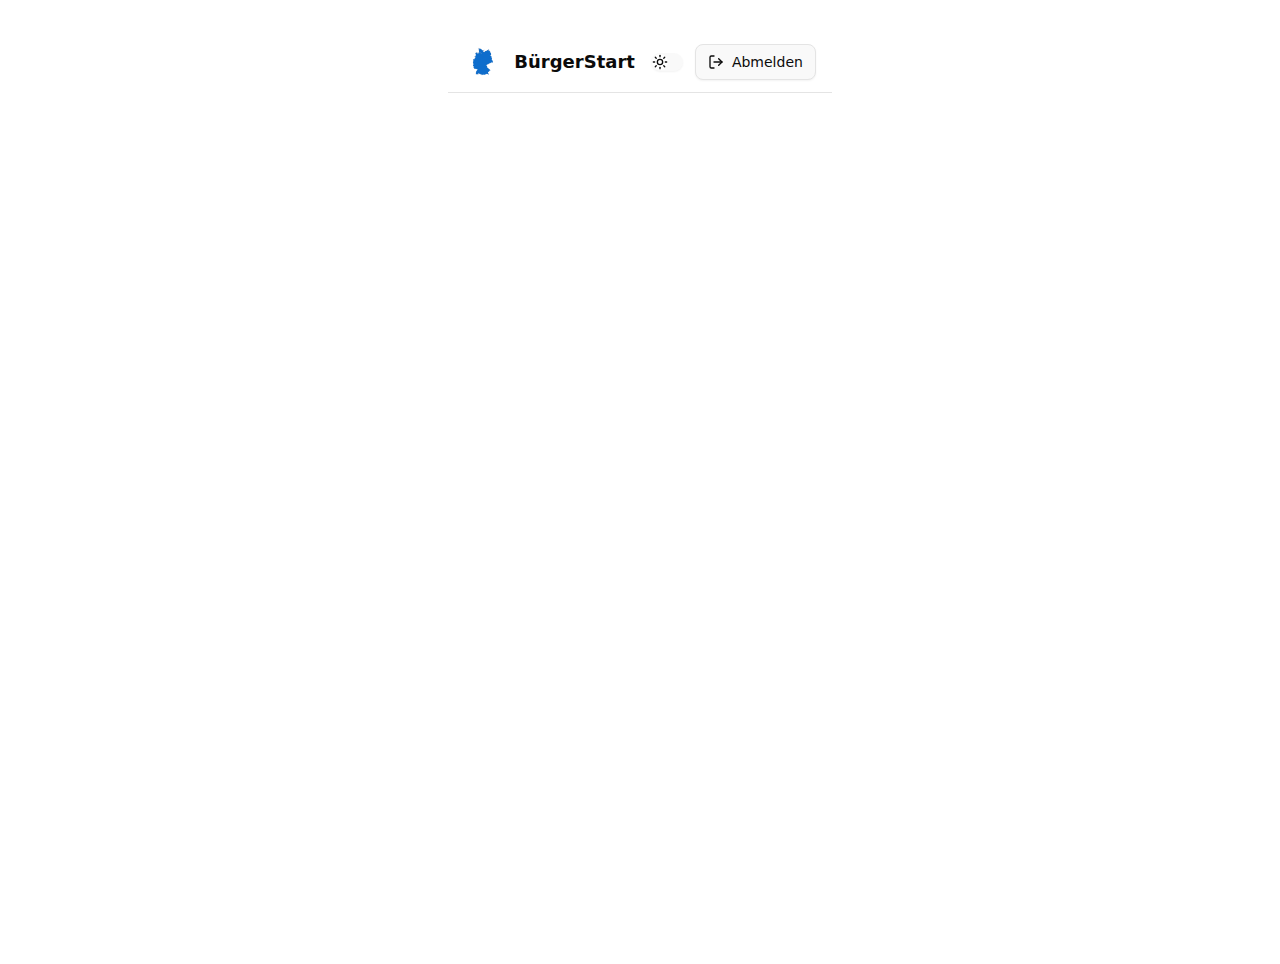
<file: index.html>
<!doctype html>
<html lang="en">
  <head>
    <meta charset="UTF-8" />
    <link rel="icon" type="image/svg+xml" href="/vite.svg" />
    <meta name="viewport" content="width=device-width, initial-scale=1.0" />
    <title>Vite + Vue + TS</title>
    <script type="module" crossorigin src="/assets/index-CDinQq7f.js"></script>
    <link rel="stylesheet" crossorigin href="/assets/index-m9CfGmZ9.css">
  </head>
  <body>
    <div id="app"></div>
  </body>
</html>
</file>
<file: assets/index-m9CfGmZ9.css>
/*! tailwindcss v4.1.8 | MIT License | https://tailwindcss.com */@layer properties{@supports (((-webkit-hyphens:none)) and (not (margin-trim:inline))) or ((-moz-orient:inline) and (not (color:rgb(from red r g b)))){*,:before,:after,::backdrop{--tw-translate-x:0;--tw-translate-y:0;--tw-translate-z:0;--tw-scale-x:1;--tw-scale-y:1;--tw-scale-z:1;--tw-rotate-x:initial;--tw-rotate-y:initial;--tw-rotate-z:initial;--tw-skew-x:initial;--tw-skew-y:initial;--tw-pan-x:initial;--tw-pan-y:initial;--tw-pinch-zoom:initial;--tw-space-y-reverse:0;--tw-space-x-reverse:0;--tw-divide-x-reverse:0;--tw-border-style:solid;--tw-divide-y-reverse:0;--tw-leading:initial;--tw-font-weight:initial;--tw-tracking:initial;--tw-ordinal:initial;--tw-slashed-zero:initial;--tw-numeric-figure:initial;--tw-numeric-spacing:initial;--tw-numeric-fraction:initial;--tw-shadow:0 0 #0000;--tw-shadow-color:initial;--tw-shadow-alpha:100%;--tw-inset-shadow:0 0 #0000;--tw-inset-shadow-color:initial;--tw-inset-shadow-alpha:100%;--tw-ring-color:initial;--tw-ring-shadow:0 0 #0000;--tw-inset-ring-color:initial;--tw-inset-ring-shadow:0 0 #0000;--tw-ring-inset:initial;--tw-ring-offset-width:0px;--tw-ring-offset-color:#fff;--tw-ring-offset-shadow:0 0 #0000;--tw-outline-style:solid;--tw-blur:initial;--tw-brightness:initial;--tw-contrast:initial;--tw-grayscale:initial;--tw-hue-rotate:initial;--tw-invert:initial;--tw-opacity:initial;--tw-saturate:initial;--tw-sepia:initial;--tw-drop-shadow:initial;--tw-drop-shadow-color:initial;--tw-drop-shadow-alpha:100%;--tw-drop-shadow-size:initial;--tw-backdrop-blur:initial;--tw-backdrop-brightness:initial;--tw-backdrop-contrast:initial;--tw-backdrop-grayscale:initial;--tw-backdrop-hue-rotate:initial;--tw-backdrop-invert:initial;--tw-backdrop-opacity:initial;--tw-backdrop-saturate:initial;--tw-backdrop-sepia:initial;--tw-duration:initial;--tw-animation-delay:0s;--tw-animation-direction:normal;--tw-animation-duration:initial;--tw-animation-fill-mode:none;--tw-animation-iteration-count:1;--tw-enter-opacity:1;--tw-enter-rotate:0;--tw-enter-scale:1;--tw-enter-translate-x:0;--tw-enter-translate-y:0;--tw-exit-opacity:1;--tw-exit-rotate:0;--tw-exit-scale:1;--tw-exit-translate-x:0;--tw-exit-translate-y:0}}}@layer theme{:root,:host{--font-sans:ui-sans-serif,system-ui,sans-serif,"Apple Color Emoji","Segoe UI Emoji","Segoe UI Symbol","Noto Color Emoji";--font-mono:ui-monospace,SFMono-Regular,Menlo,Monaco,Consolas,"Liberation Mono","Courier New",monospace;--color-red-200:oklch(88.5% .062 18.334);--color-red-700:oklch(50.5% .213 27.518);--color-green-200:oklch(92.5% .084 155.995);--color-green-600:oklch(62.7% .194 149.214);--color-black:#000;--color-white:#fff;--spacing:.25rem;--breakpoint-xl:80rem;--container-xs:20rem;--container-lg:32rem;--container-3xl:48rem;--container-7xl:80rem;--text-sm:.875rem;--text-sm--line-height:calc(1.25/.875);--text-base:1rem;--text-base--line-height: 1.5 ;--text-lg:1.125rem;--text-lg--line-height:calc(1.75/1.125);--text-2xl:1.5rem;--text-2xl--line-height:calc(2/1.5);--text-3xl:1.875rem;--text-3xl--line-height: 1.2 ;--text-4xl:2.25rem;--text-4xl--line-height:calc(2.5/2.25);--font-weight-medium:500;--font-weight-semibold:600;--font-weight-bold:700;--tracking-tight:-.025em;--radius-xs:.125rem;--default-transition-duration:.15s;--default-transition-timing-function:cubic-bezier(.4,0,.2,1);--default-font-family:var(--font-sans);--default-mono-font-family:var(--font-mono)}}@layer base{*,:after,:before,::backdrop{box-sizing:border-box;border:0 solid;margin:0;padding:0}::file-selector-button{box-sizing:border-box;border:0 solid;margin:0;padding:0}html,:host{-webkit-text-size-adjust:100%;-moz-tab-size:4;tab-size:4;line-height:1.5;font-family:var(--default-font-family,ui-sans-serif,system-ui,sans-serif,"Apple Color Emoji","Segoe UI Emoji","Segoe UI Symbol","Noto Color Emoji");font-feature-settings:var(--default-font-feature-settings,normal);font-variation-settings:var(--default-font-variation-settings,normal);-webkit-tap-highlight-color:transparent}hr{height:0;color:inherit;border-top-width:1px}abbr:where([title]){-webkit-text-decoration:underline dotted;text-decoration:underline dotted}h1,h2,h3,h4,h5,h6{font-size:inherit;font-weight:inherit}a{color:inherit;-webkit-text-decoration:inherit;text-decoration:inherit}b,strong{font-weight:bolder}code,kbd,samp,pre{font-family:var(--default-mono-font-family,ui-monospace,SFMono-Regular,Menlo,Monaco,Consolas,"Liberation Mono","Courier New",monospace);font-feature-settings:var(--default-mono-font-feature-settings,normal);font-variation-settings:var(--default-mono-font-variation-settings,normal);font-size:1em}small{font-size:80%}sub,sup{vertical-align:baseline;font-size:75%;line-height:0;position:relative}sub{bottom:-.25em}sup{top:-.5em}table{text-indent:0;border-color:inherit;border-collapse:collapse}:-moz-focusring{outline:auto}progress{vertical-align:baseline}summary{display:list-item}ol,ul,menu{list-style:none}img,svg,video,canvas,audio,iframe,embed,object{vertical-align:middle;display:block}img,video{max-width:100%;height:auto}button,input,select,optgroup,textarea{font:inherit;font-feature-settings:inherit;font-variation-settings:inherit;letter-spacing:inherit;color:inherit;opacity:1;background-color:#0000;border-radius:0}::file-selector-button{font:inherit;font-feature-settings:inherit;font-variation-settings:inherit;letter-spacing:inherit;color:inherit;opacity:1;background-color:#0000;border-radius:0}:where(select:is([multiple],[size])) optgroup{font-weight:bolder}:where(select:is([multiple],[size])) optgroup option{padding-inline-start:20px}::file-selector-button{margin-inline-end:4px}::placeholder{opacity:1}@supports (not ((-webkit-appearance:-apple-pay-button))) or (contain-intrinsic-size:1px){::placeholder{color:currentColor}@supports (color:color-mix(in lab,red,red)){::placeholder{color:color-mix(in oklab,currentcolor 50%,transparent)}}}textarea{resize:vertical}::-webkit-search-decoration{-webkit-appearance:none}::-webkit-date-and-time-value{min-height:1lh;text-align:inherit}::-webkit-datetime-edit{display:inline-flex}::-webkit-datetime-edit-fields-wrapper{padding:0}::-webkit-datetime-edit{padding-block:0}::-webkit-datetime-edit-year-field{padding-block:0}::-webkit-datetime-edit-month-field{padding-block:0}::-webkit-datetime-edit-day-field{padding-block:0}::-webkit-datetime-edit-hour-field{padding-block:0}::-webkit-datetime-edit-minute-field{padding-block:0}::-webkit-datetime-edit-second-field{padding-block:0}::-webkit-datetime-edit-millisecond-field{padding-block:0}::-webkit-datetime-edit-meridiem-field{padding-block:0}:-moz-ui-invalid{box-shadow:none}button,input:where([type=button],[type=reset],[type=submit]){-webkit-appearance:button;-moz-appearance:button;appearance:button}::file-selector-button{-webkit-appearance:button;-moz-appearance:button;appearance:button}::-webkit-inner-spin-button{height:auto}::-webkit-outer-spin-button{height:auto}[hidden]:where(:not([hidden=until-found])){display:none!important}*{border-color:var(--border);outline-color:var(--ring)}@supports (color:color-mix(in lab,red,red)){*{outline-color:color-mix(in oklab,var(--ring)50%,transparent)}}body{background-color:var(--background);color:var(--foreground)}}@layer components;@layer utilities{.\@container\/card-header{container:card-header/inline-size}.pointer-events-none{pointer-events:none}.collapse{visibility:collapse}.invisible{visibility:hidden}.visible{visibility:visible}.sr-only{clip:rect(0,0,0,0);white-space:nowrap;border-width:0;width:1px;height:1px;margin:-1px;padding:0;position:absolute;overflow:hidden}.not-sr-only{clip:auto;white-space:normal;width:auto;height:auto;margin:0;padding:0;position:static;overflow:visible}.absolute{position:absolute}.fixed{position:fixed}.relative{position:relative}.static{position:static}.sticky{position:sticky}.inset-0{inset:calc(var(--spacing)*0)}.top-4{top:calc(var(--spacing)*4)}.top-\[50\%\]{top:50%}.right-4{right:calc(var(--spacing)*4)}.left-\[50\%\]{left:50%}.isolate{isolation:isolate}.isolation-auto{isolation:auto}.z-50{z-index:50}.col-span-3{grid-column:span 3/span 3}.col-start-2{grid-column-start:2}.row-span-2{grid-row:span 2/span 2}.row-start-1{grid-row-start:1}.container{width:100%}@media (min-width:40rem){.container{max-width:40rem}}@media (min-width:48rem){.container{max-width:48rem}}@media (min-width:64rem){.container{max-width:64rem}}@media (min-width:80rem){.container{max-width:80rem}}@media (min-width:96rem){.container{max-width:96rem}}.mx-auto{margin-inline:auto}.my-8{margin-block:calc(var(--spacing)*8)}.mt-1{margin-top:calc(var(--spacing)*1)}.mt-2{margin-top:calc(var(--spacing)*2)}.mt-4{margin-top:calc(var(--spacing)*4)}.mt-6{margin-top:calc(var(--spacing)*6)}.mb-2{margin-bottom:calc(var(--spacing)*2)}.mb-3{margin-bottom:calc(var(--spacing)*3)}.mb-4{margin-bottom:calc(var(--spacing)*4)}.mb-6{margin-bottom:calc(var(--spacing)*6)}.mb-8{margin-bottom:calc(var(--spacing)*8)}.ml-auto{margin-left:auto}.block{display:block}.contents{display:contents}.flex{display:flex}.flow-root{display:flow-root}.grid{display:grid}.hidden{display:none}.inline{display:inline}.inline-block{display:inline-block}.inline-flex{display:inline-flex}.inline-grid{display:inline-grid}.inline-table{display:inline-table}.list-item{display:list-item}.table{display:table}.table-caption{display:table-caption}.table-cell{display:table-cell}.table-column{display:table-column}.table-column-group{display:table-column-group}.table-footer-group{display:table-footer-group}.table-header-group{display:table-header-group}.table-row{display:table-row}.table-row-group{display:table-row-group}.size-4{width:calc(var(--spacing)*4);height:calc(var(--spacing)*4)}.size-9{width:calc(var(--spacing)*9);height:calc(var(--spacing)*9)}.h-4{height:calc(var(--spacing)*4)}.h-8{height:calc(var(--spacing)*8)}.h-9{height:calc(var(--spacing)*9)}.h-10{height:calc(var(--spacing)*10)}.h-\[1\.15rem\]{height:1.15rem}.min-h-\[600px\]{min-height:600px}.min-h-screen{min-height:100vh}.w-2\/3{width:66.6667%}.w-4{width:calc(var(--spacing)*4)}.w-8{width:calc(var(--spacing)*8)}.w-auto{width:auto}.w-full{width:100%}.max-w-3xl{max-width:var(--container-3xl)}.max-w-7xl{max-width:var(--container-7xl)}.max-w-\[calc\(100\%-2rem\)\]{max-width:calc(100% - 2rem)}.max-w-lg{max-width:var(--container-lg)}.max-w-screen-xl{max-width:var(--breakpoint-xl)}.max-w-xs{max-width:var(--container-xs)}.min-w-0{min-width:calc(var(--spacing)*0)}.shrink{flex-shrink:1}.shrink-0{flex-shrink:0}.grow{flex-grow:1}.border-collapse{border-collapse:collapse}.translate-x-\[-50\%\]{--tw-translate-x:-50%;translate:var(--tw-translate-x)var(--tw-translate-y)}.translate-y-\[-50\%\]{--tw-translate-y:-50%;translate:var(--tw-translate-x)var(--tw-translate-y)}.translate-none{translate:none}.scale-3d{scale:var(--tw-scale-x)var(--tw-scale-y)var(--tw-scale-z)}.transform{transform:var(--tw-rotate-x,)var(--tw-rotate-y,)var(--tw-rotate-z,)var(--tw-skew-x,)var(--tw-skew-y,)}.cursor-pointer{cursor:pointer}.touch-pinch-zoom{--tw-pinch-zoom:pinch-zoom;touch-action:var(--tw-pan-x,)var(--tw-pan-y,)var(--tw-pinch-zoom,)}.list-inside{list-style-position:inside}.list-disc{list-style-type:disc}.auto-rows-min{grid-auto-rows:min-content}.grid-cols-1{grid-template-columns:repeat(1,minmax(0,1fr))}.grid-cols-4{grid-template-columns:repeat(4,minmax(0,1fr))}.grid-rows-\[auto_auto\]{grid-template-rows:auto auto}.flex-col{flex-direction:column}.flex-col-reverse{flex-direction:column-reverse}.flex-wrap{flex-wrap:wrap}.place-items-center{place-items:center}.items-center{align-items:center}.items-start{align-items:flex-start}.justify-between{justify-content:space-between}.justify-center{justify-content:center}.gap-1\.5{gap:calc(var(--spacing)*1.5)}.gap-2{gap:calc(var(--spacing)*2)}.gap-3{gap:calc(var(--spacing)*3)}.gap-4{gap:calc(var(--spacing)*4)}.gap-6{gap:calc(var(--spacing)*6)}:where(.space-y-2>:not(:last-child)){--tw-space-y-reverse:0;margin-block-start:calc(calc(var(--spacing)*2)*var(--tw-space-y-reverse));margin-block-end:calc(calc(var(--spacing)*2)*calc(1 - var(--tw-space-y-reverse)))}:where(.space-y-4>:not(:last-child)){--tw-space-y-reverse:0;margin-block-start:calc(calc(var(--spacing)*4)*var(--tw-space-y-reverse));margin-block-end:calc(calc(var(--spacing)*4)*calc(1 - var(--tw-space-y-reverse)))}:where(.space-y-5>:not(:last-child)){--tw-space-y-reverse:0;margin-block-start:calc(calc(var(--spacing)*5)*var(--tw-space-y-reverse));margin-block-end:calc(calc(var(--spacing)*5)*calc(1 - var(--tw-space-y-reverse)))}:where(.space-y-6>:not(:last-child)){--tw-space-y-reverse:0;margin-block-start:calc(calc(var(--spacing)*6)*var(--tw-space-y-reverse));margin-block-end:calc(calc(var(--spacing)*6)*calc(1 - var(--tw-space-y-reverse)))}:where(.space-y-reverse>:not(:last-child)){--tw-space-y-reverse:1}:where(.space-x-reverse>:not(:last-child)){--tw-space-x-reverse:1}:where(.divide-x>:not(:last-child)){--tw-divide-x-reverse:0;border-inline-style:var(--tw-border-style);border-inline-start-width:calc(1px*var(--tw-divide-x-reverse));border-inline-end-width:calc(1px*calc(1 - var(--tw-divide-x-reverse)))}:where(.divide-y>:not(:last-child)){--tw-divide-y-reverse:0;border-bottom-style:var(--tw-border-style);border-top-style:var(--tw-border-style);border-top-width:calc(1px*var(--tw-divide-y-reverse));border-bottom-width:calc(1px*calc(1 - var(--tw-divide-y-reverse)))}:where(.divide-y-reverse>:not(:last-child)){--tw-divide-y-reverse:1}.self-start{align-self:flex-start}.justify-self-end{justify-self:flex-end}.truncate{text-overflow:ellipsis;white-space:nowrap;overflow:hidden}.overflow-hidden{overflow:hidden}.overflow-y-auto{overflow-y:auto}.rounded-full{border-radius:3.40282e38px}.rounded-lg{border-radius:var(--radius)}.rounded-md{border-radius:calc(var(--radius) - 2px)}.rounded-xl{border-radius:calc(var(--radius) + 4px)}.rounded-xs{border-radius:var(--radius-xs)}.rounded-s{border-start-start-radius:.25rem;border-end-start-radius:.25rem}.rounded-ss{border-start-start-radius:.25rem}.rounded-e{border-start-end-radius:.25rem;border-end-end-radius:.25rem}.rounded-se{border-start-end-radius:.25rem}.rounded-ee{border-end-end-radius:.25rem}.rounded-es{border-end-start-radius:.25rem}.rounded-t{border-top-left-radius:.25rem;border-top-right-radius:.25rem}.rounded-l{border-top-left-radius:.25rem;border-bottom-left-radius:.25rem}.rounded-tl{border-top-left-radius:.25rem}.rounded-r{border-top-right-radius:.25rem;border-bottom-right-radius:.25rem}.rounded-tr{border-top-right-radius:.25rem}.rounded-b{border-bottom-right-radius:.25rem;border-bottom-left-radius:.25rem}.rounded-br{border-bottom-right-radius:.25rem}.rounded-bl{border-bottom-left-radius:.25rem}.border{border-style:var(--tw-border-style);border-width:1px}.border-x{border-inline-style:var(--tw-border-style);border-inline-width:1px}.border-y{border-block-style:var(--tw-border-style);border-block-width:1px}.border-s{border-inline-start-style:var(--tw-border-style);border-inline-start-width:1px}.border-e{border-inline-end-style:var(--tw-border-style);border-inline-end-width:1px}.border-t{border-top-style:var(--tw-border-style);border-top-width:1px}.border-r{border-right-style:var(--tw-border-style);border-right-width:1px}.border-b{border-bottom-style:var(--tw-border-style);border-bottom-width:1px}.border-l{border-left-style:var(--tw-border-style);border-left-width:1px}.border-\[--border\]{border-color:--border}.border-border{border-color:var(--border)}.border-input{border-color:var(--input)}.border-transparent{border-color:#0000}.bg-\[--background\]{background-color:--background}.bg-\[--card\]{background-color:--card}.bg-\[--muted\]{background-color:--muted}.bg-background{background-color:var(--background)}.bg-black\/80{background-color:#000c}@supports (color:color-mix(in lab,red,red)){.bg-black\/80{background-color:color-mix(in oklab,var(--color-black)80%,transparent)}}.bg-card{background-color:var(--card)}.bg-destructive{background-color:var(--destructive)}.bg-green-200{background-color:var(--color-green-200)}.bg-primary{background-color:var(--primary)}.bg-red-200{background-color:var(--color-red-200)}.bg-secondary{background-color:var(--secondary)}.bg-transparent{background-color:#0000}.bg-repeat{background-repeat:repeat}.mask-no-clip{-webkit-mask-clip:no-clip;mask-clip:no-clip}.mask-repeat{-webkit-mask-repeat:repeat;mask-repeat:repeat}.p-0\.5{padding:calc(var(--spacing)*.5)}.p-4{padding:calc(var(--spacing)*4)}.p-6{padding:calc(var(--spacing)*6)}.p-8{padding:calc(var(--spacing)*8)}.px-3{padding-inline:calc(var(--spacing)*3)}.px-4{padding-inline:calc(var(--spacing)*4)}.px-6{padding-inline:calc(var(--spacing)*6)}.py-1{padding-block:calc(var(--spacing)*1)}.py-2{padding-block:calc(var(--spacing)*2)}.py-3{padding-block:calc(var(--spacing)*3)}.py-4{padding-block:calc(var(--spacing)*4)}.py-6{padding-block:calc(var(--spacing)*6)}.text-center{text-align:center}.text-right{text-align:right}.text-2xl{font-size:var(--text-2xl);line-height:var(--tw-leading,var(--text-2xl--line-height))}.text-3xl{font-size:var(--text-3xl);line-height:var(--tw-leading,var(--text-3xl--line-height))}.text-base{font-size:var(--text-base);line-height:var(--tw-leading,var(--text-base--line-height))}.text-lg{font-size:var(--text-lg);line-height:var(--tw-leading,var(--text-lg--line-height))}.text-sm{font-size:var(--text-sm);line-height:var(--tw-leading,var(--text-sm--line-height))}.leading-none{--tw-leading:1;line-height:1}.font-bold{--tw-font-weight:var(--font-weight-bold);font-weight:var(--font-weight-bold)}.font-medium{--tw-font-weight:var(--font-weight-medium);font-weight:var(--font-weight-medium)}.font-semibold{--tw-font-weight:var(--font-weight-semibold);font-weight:var(--font-weight-semibold)}.tracking-tight{--tw-tracking:var(--tracking-tight);letter-spacing:var(--tracking-tight)}.text-wrap{text-wrap:wrap}.text-clip{text-overflow:clip}.text-ellipsis{text-overflow:ellipsis}.whitespace-nowrap{white-space:nowrap}.text-\[--foreground\]{color:--foreground}.text-\[--muted-foreground\]{color:--muted-foreground}.text-card-foreground{color:var(--card-foreground)}.text-green-600{color:var(--color-green-600)}.text-muted-foreground{color:var(--muted-foreground)}.text-primary{color:var(--primary)}.text-primary-foreground{color:var(--primary-foreground)}.text-red-700{color:var(--color-red-700)}.text-secondary-foreground{color:var(--secondary-foreground)}.text-white{color:var(--color-white)}.capitalize{text-transform:capitalize}.lowercase{text-transform:lowercase}.normal-case{text-transform:none}.uppercase{text-transform:uppercase}.italic{font-style:italic}.not-italic{font-style:normal}.diagonal-fractions{--tw-numeric-fraction:diagonal-fractions;font-variant-numeric:var(--tw-ordinal,)var(--tw-slashed-zero,)var(--tw-numeric-figure,)var(--tw-numeric-spacing,)var(--tw-numeric-fraction,)}.lining-nums{--tw-numeric-figure:lining-nums;font-variant-numeric:var(--tw-ordinal,)var(--tw-slashed-zero,)var(--tw-numeric-figure,)var(--tw-numeric-spacing,)var(--tw-numeric-fraction,)}.oldstyle-nums{--tw-numeric-figure:oldstyle-nums;font-variant-numeric:var(--tw-ordinal,)var(--tw-slashed-zero,)var(--tw-numeric-figure,)var(--tw-numeric-spacing,)var(--tw-numeric-fraction,)}.ordinal{--tw-ordinal:ordinal;font-variant-numeric:var(--tw-ordinal,)var(--tw-slashed-zero,)var(--tw-numeric-figure,)var(--tw-numeric-spacing,)var(--tw-numeric-fraction,)}.proportional-nums{--tw-numeric-spacing:proportional-nums;font-variant-numeric:var(--tw-ordinal,)var(--tw-slashed-zero,)var(--tw-numeric-figure,)var(--tw-numeric-spacing,)var(--tw-numeric-fraction,)}.slashed-zero{--tw-slashed-zero:slashed-zero;font-variant-numeric:var(--tw-ordinal,)var(--tw-slashed-zero,)var(--tw-numeric-figure,)var(--tw-numeric-spacing,)var(--tw-numeric-fraction,)}.stacked-fractions{--tw-numeric-fraction:stacked-fractions;font-variant-numeric:var(--tw-ordinal,)var(--tw-slashed-zero,)var(--tw-numeric-figure,)var(--tw-numeric-spacing,)var(--tw-numeric-fraction,)}.tabular-nums{--tw-numeric-spacing:tabular-nums;font-variant-numeric:var(--tw-ordinal,)var(--tw-slashed-zero,)var(--tw-numeric-figure,)var(--tw-numeric-spacing,)var(--tw-numeric-fraction,)}.normal-nums{font-variant-numeric:normal}.line-through{text-decoration-line:line-through}.no-underline{text-decoration-line:none}.overline{text-decoration-line:overline}.underline{text-decoration-line:underline}.underline-offset-4{text-underline-offset:4px}.antialiased{-webkit-font-smoothing:antialiased;-moz-osx-font-smoothing:grayscale}.subpixel-antialiased{-webkit-font-smoothing:auto;-moz-osx-font-smoothing:auto}.opacity-60{opacity:.6}.opacity-70{opacity:.7}.shadow{--tw-shadow:0 1px 3px 0 var(--tw-shadow-color,#0000001a),0 1px 2px -1px var(--tw-shadow-color,#0000001a);box-shadow:var(--tw-inset-shadow),var(--tw-inset-ring-shadow),var(--tw-ring-offset-shadow),var(--tw-ring-shadow),var(--tw-shadow)}.shadow-lg{--tw-shadow:0 10px 15px -3px var(--tw-shadow-color,#0000001a),0 4px 6px -4px var(--tw-shadow-color,#0000001a);box-shadow:var(--tw-inset-shadow),var(--tw-inset-ring-shadow),var(--tw-ring-offset-shadow),var(--tw-ring-shadow),var(--tw-shadow)}.shadow-md{--tw-shadow:0 4px 6px -1px var(--tw-shadow-color,#0000001a),0 2px 4px -2px var(--tw-shadow-color,#0000001a);box-shadow:var(--tw-inset-shadow),var(--tw-inset-ring-shadow),var(--tw-ring-offset-shadow),var(--tw-ring-shadow),var(--tw-shadow)}.shadow-sm{--tw-shadow:0 1px 3px 0 var(--tw-shadow-color,#0000001a),0 1px 2px -1px var(--tw-shadow-color,#0000001a);box-shadow:var(--tw-inset-shadow),var(--tw-inset-ring-shadow),var(--tw-ring-offset-shadow),var(--tw-ring-shadow),var(--tw-shadow)}.shadow-xs{--tw-shadow:0 1px 2px 0 var(--tw-shadow-color,#0000000d);box-shadow:var(--tw-inset-shadow),var(--tw-inset-ring-shadow),var(--tw-ring-offset-shadow),var(--tw-ring-shadow),var(--tw-shadow)}.ring-0{--tw-ring-shadow:var(--tw-ring-inset,)0 0 0 calc(0px + var(--tw-ring-offset-width))var(--tw-ring-color,currentcolor);box-shadow:var(--tw-inset-shadow),var(--tw-inset-ring-shadow),var(--tw-ring-offset-shadow),var(--tw-ring-shadow),var(--tw-shadow)}.inset-ring{--tw-inset-ring-shadow:inset 0 0 0 1px var(--tw-inset-ring-color,currentcolor);box-shadow:var(--tw-inset-shadow),var(--tw-inset-ring-shadow),var(--tw-ring-offset-shadow),var(--tw-ring-shadow),var(--tw-shadow)}.ring-offset-background{--tw-ring-offset-color:var(--background)}.outline{outline-style:var(--tw-outline-style);outline-width:1px}.blur{--tw-blur:blur(8px);filter:var(--tw-blur,)var(--tw-brightness,)var(--tw-contrast,)var(--tw-grayscale,)var(--tw-hue-rotate,)var(--tw-invert,)var(--tw-saturate,)var(--tw-sepia,)var(--tw-drop-shadow,)}.drop-shadow{--tw-drop-shadow-size:drop-shadow(0 1px 2px var(--tw-drop-shadow-color,#0000001a))drop-shadow(0 1px 1px var(--tw-drop-shadow-color,#0000000f));--tw-drop-shadow:drop-shadow(0 1px 2px #0000001a)drop-shadow(0 1px 1px #0000000f);filter:var(--tw-blur,)var(--tw-brightness,)var(--tw-contrast,)var(--tw-grayscale,)var(--tw-hue-rotate,)var(--tw-invert,)var(--tw-saturate,)var(--tw-sepia,)var(--tw-drop-shadow,)}.filter{filter:var(--tw-blur,)var(--tw-brightness,)var(--tw-contrast,)var(--tw-grayscale,)var(--tw-hue-rotate,)var(--tw-invert,)var(--tw-saturate,)var(--tw-sepia,)var(--tw-drop-shadow,)}.backdrop-blur{--tw-backdrop-blur:blur(8px);-webkit-backdrop-filter:var(--tw-backdrop-blur,)var(--tw-backdrop-brightness,)var(--tw-backdrop-contrast,)var(--tw-backdrop-grayscale,)var(--tw-backdrop-hue-rotate,)var(--tw-backdrop-invert,)var(--tw-backdrop-opacity,)var(--tw-backdrop-saturate,)var(--tw-backdrop-sepia,);backdrop-filter:var(--tw-backdrop-blur,)var(--tw-backdrop-brightness,)var(--tw-backdrop-contrast,)var(--tw-backdrop-grayscale,)var(--tw-backdrop-hue-rotate,)var(--tw-backdrop-invert,)var(--tw-backdrop-opacity,)var(--tw-backdrop-saturate,)var(--tw-backdrop-sepia,)}.backdrop-grayscale{--tw-backdrop-grayscale:grayscale(100%);-webkit-backdrop-filter:var(--tw-backdrop-blur,)var(--tw-backdrop-brightness,)var(--tw-backdrop-contrast,)var(--tw-backdrop-grayscale,)var(--tw-backdrop-hue-rotate,)var(--tw-backdrop-invert,)var(--tw-backdrop-opacity,)var(--tw-backdrop-saturate,)var(--tw-backdrop-sepia,);backdrop-filter:var(--tw-backdrop-blur,)var(--tw-backdrop-brightness,)var(--tw-backdrop-contrast,)var(--tw-backdrop-grayscale,)var(--tw-backdrop-hue-rotate,)var(--tw-backdrop-invert,)var(--tw-backdrop-opacity,)var(--tw-backdrop-saturate,)var(--tw-backdrop-sepia,)}.backdrop-invert{--tw-backdrop-invert:invert(100%);-webkit-backdrop-filter:var(--tw-backdrop-blur,)var(--tw-backdrop-brightness,)var(--tw-backdrop-contrast,)var(--tw-backdrop-grayscale,)var(--tw-backdrop-hue-rotate,)var(--tw-backdrop-invert,)var(--tw-backdrop-opacity,)var(--tw-backdrop-saturate,)var(--tw-backdrop-sepia,);backdrop-filter:var(--tw-backdrop-blur,)var(--tw-backdrop-brightness,)var(--tw-backdrop-contrast,)var(--tw-backdrop-grayscale,)var(--tw-backdrop-hue-rotate,)var(--tw-backdrop-invert,)var(--tw-backdrop-opacity,)var(--tw-backdrop-saturate,)var(--tw-backdrop-sepia,)}.backdrop-sepia{--tw-backdrop-sepia:sepia(100%);-webkit-backdrop-filter:var(--tw-backdrop-blur,)var(--tw-backdrop-brightness,)var(--tw-backdrop-contrast,)var(--tw-backdrop-grayscale,)var(--tw-backdrop-hue-rotate,)var(--tw-backdrop-invert,)var(--tw-backdrop-opacity,)var(--tw-backdrop-saturate,)var(--tw-backdrop-sepia,);backdrop-filter:var(--tw-backdrop-blur,)var(--tw-backdrop-brightness,)var(--tw-backdrop-contrast,)var(--tw-backdrop-grayscale,)var(--tw-backdrop-hue-rotate,)var(--tw-backdrop-invert,)var(--tw-backdrop-opacity,)var(--tw-backdrop-saturate,)var(--tw-backdrop-sepia,)}.backdrop-filter{-webkit-backdrop-filter:var(--tw-backdrop-blur,)var(--tw-backdrop-brightness,)var(--tw-backdrop-contrast,)var(--tw-backdrop-grayscale,)var(--tw-backdrop-hue-rotate,)var(--tw-backdrop-invert,)var(--tw-backdrop-opacity,)var(--tw-backdrop-saturate,)var(--tw-backdrop-sepia,);backdrop-filter:var(--tw-backdrop-blur,)var(--tw-backdrop-brightness,)var(--tw-backdrop-contrast,)var(--tw-backdrop-grayscale,)var(--tw-backdrop-hue-rotate,)var(--tw-backdrop-invert,)var(--tw-backdrop-opacity,)var(--tw-backdrop-saturate,)var(--tw-backdrop-sepia,)}.transition{transition-property:color,background-color,border-color,outline-color,text-decoration-color,fill,stroke,--tw-gradient-from,--tw-gradient-via,--tw-gradient-to,opacity,box-shadow,transform,translate,scale,rotate,filter,-webkit-backdrop-filter,backdrop-filter,display,visibility,content-visibility,overlay,pointer-events;transition-timing-function:var(--tw-ease,var(--default-transition-timing-function));transition-duration:var(--tw-duration,var(--default-transition-duration))}.transition-\[color\,box-shadow\]{transition-property:color,box-shadow;transition-timing-function:var(--tw-ease,var(--default-transition-timing-function));transition-duration:var(--tw-duration,var(--default-transition-duration))}.transition-all{transition-property:all;transition-timing-function:var(--tw-ease,var(--default-transition-timing-function));transition-duration:var(--tw-duration,var(--default-transition-duration))}.transition-colors{transition-property:color,background-color,border-color,outline-color,text-decoration-color,fill,stroke,--tw-gradient-from,--tw-gradient-via,--tw-gradient-to;transition-timing-function:var(--tw-ease,var(--default-transition-timing-function));transition-duration:var(--tw-duration,var(--default-transition-duration))}.transition-opacity{transition-property:opacity;transition-timing-function:var(--tw-ease,var(--default-transition-timing-function));transition-duration:var(--tw-duration,var(--default-transition-duration))}.transition-transform{transition-property:transform,translate,scale,rotate;transition-timing-function:var(--tw-ease,var(--default-transition-timing-function));transition-duration:var(--tw-duration,var(--default-transition-duration))}.duration-200{--tw-duration:.2s;transition-duration:.2s}.outline-none{--tw-outline-style:none;outline-style:none}.select-none{-webkit-user-select:none;user-select:none}:where(.divide-x-reverse>:not(:last-child)){--tw-divide-x-reverse:1}.paused{animation-play-state:paused}.ring-inset{--tw-ring-inset:inset}.zoom-in{--tw-enter-scale:0}.zoom-out{--tw-exit-scale:0}.group-data-\[disabled\=true\]\:pointer-events-none:is(:where(.group)[data-disabled=true] *){pointer-events:none}.group-data-\[disabled\=true\]\:opacity-50:is(:where(.group)[data-disabled=true] *){opacity:.5}.peer-disabled\:cursor-not-allowed:is(:where(.peer):disabled~*){cursor:not-allowed}.peer-disabled\:opacity-50:is(:where(.peer):disabled~*){opacity:.5}.selection\:bg-primary ::selection{background-color:var(--primary)}.selection\:bg-primary::selection{background-color:var(--primary)}.selection\:text-primary-foreground ::selection{color:var(--primary-foreground)}.selection\:text-primary-foreground::selection{color:var(--primary-foreground)}.file\:inline-flex::file-selector-button{display:inline-flex}.file\:h-7::file-selector-button{height:calc(var(--spacing)*7)}.file\:border-0::file-selector-button{border-style:var(--tw-border-style);border-width:0}.file\:bg-transparent::file-selector-button{background-color:#0000}.file\:text-sm::file-selector-button{font-size:var(--text-sm);line-height:var(--tw-leading,var(--text-sm--line-height))}.file\:font-medium::file-selector-button{--tw-font-weight:var(--font-weight-medium);font-weight:var(--font-weight-medium)}.file\:text-foreground::file-selector-button{color:var(--foreground)}.placeholder\:text-muted-foreground::placeholder{color:var(--muted-foreground)}@media (hover:hover){.hover\:bg-\[--muted\]:hover{background-color:--muted}.hover\:bg-accent:hover{background-color:var(--accent)}.hover\:bg-destructive\/90:hover{background-color:var(--destructive)}@supports (color:color-mix(in lab,red,red)){.hover\:bg-destructive\/90:hover{background-color:color-mix(in oklab,var(--destructive)90%,transparent)}}.hover\:bg-primary\/90:hover{background-color:var(--primary)}@supports (color:color-mix(in lab,red,red)){.hover\:bg-primary\/90:hover{background-color:color-mix(in oklab,var(--primary)90%,transparent)}}.hover\:bg-secondary:hover,.hover\:bg-secondary\/80:hover{background-color:var(--secondary)}@supports (color:color-mix(in lab,red,red)){.hover\:bg-secondary\/80:hover{background-color:color-mix(in oklab,var(--secondary)80%,transparent)}}.hover\:text-accent:hover{color:var(--accent)}.hover\:text-accent-foreground:hover{color:var(--accent-foreground)}.hover\:underline:hover{text-decoration-line:underline}.hover\:opacity-100:hover{opacity:1}}.focus\:ring-2:focus{--tw-ring-shadow:var(--tw-ring-inset,)0 0 0 calc(2px + var(--tw-ring-offset-width))var(--tw-ring-color,currentcolor);box-shadow:var(--tw-inset-shadow),var(--tw-inset-ring-shadow),var(--tw-ring-offset-shadow),var(--tw-ring-shadow),var(--tw-shadow)}.focus\:ring-ring:focus{--tw-ring-color:var(--ring)}.focus\:ring-offset-2:focus{--tw-ring-offset-width:2px;--tw-ring-offset-shadow:var(--tw-ring-inset,)0 0 0 var(--tw-ring-offset-width)var(--tw-ring-offset-color)}.focus\:outline-hidden:focus{--tw-outline-style:none;outline-style:none}@media (forced-colors:active){.focus\:outline-hidden:focus{outline-offset:2px;outline:2px solid #0000}}.focus-visible\:border-ring:focus-visible{border-color:var(--ring)}.focus-visible\:ring-\[3px\]:focus-visible{--tw-ring-shadow:var(--tw-ring-inset,)0 0 0 calc(3px + var(--tw-ring-offset-width))var(--tw-ring-color,currentcolor);box-shadow:var(--tw-inset-shadow),var(--tw-inset-ring-shadow),var(--tw-ring-offset-shadow),var(--tw-ring-shadow),var(--tw-shadow)}.focus-visible\:ring-destructive\/20:focus-visible{--tw-ring-color:var(--destructive)}@supports (color:color-mix(in lab,red,red)){.focus-visible\:ring-destructive\/20:focus-visible{--tw-ring-color:color-mix(in oklab,var(--destructive)20%,transparent)}}.focus-visible\:ring-ring\/50:focus-visible{--tw-ring-color:var(--ring)}@supports (color:color-mix(in lab,red,red)){.focus-visible\:ring-ring\/50:focus-visible{--tw-ring-color:color-mix(in oklab,var(--ring)50%,transparent)}}.disabled\:pointer-events-none:disabled{pointer-events:none}.disabled\:cursor-not-allowed:disabled{cursor:not-allowed}.disabled\:opacity-50:disabled{opacity:.5}.has-data-\[slot\=card-action\]\:grid-cols-\[1fr_auto\]:has([data-slot=card-action]){grid-template-columns:1fr auto}.has-\[\>svg\]\:px-2\.5:has(>svg){padding-inline:calc(var(--spacing)*2.5)}.has-\[\>svg\]\:px-3:has(>svg){padding-inline:calc(var(--spacing)*3)}.has-\[\>svg\]\:px-4:has(>svg){padding-inline:calc(var(--spacing)*4)}.aria-invalid\:border-destructive[aria-invalid=true]{border-color:var(--destructive)}.aria-invalid\:ring-destructive\/20[aria-invalid=true]{--tw-ring-color:var(--destructive)}@supports (color:color-mix(in lab,red,red)){.aria-invalid\:ring-destructive\/20[aria-invalid=true]{--tw-ring-color:color-mix(in oklab,var(--destructive)20%,transparent)}}.data-\[state\=checked\]\:translate-x-\[calc\(100\%-2px\)\][data-state=checked]{--tw-translate-x: calc(100% - 2px) ;translate:var(--tw-translate-x)var(--tw-translate-y)}.data-\[state\=checked\]\:bg-primary[data-state=checked]{background-color:var(--primary)}.data-\[state\=closed\]\:animate-out[data-state=closed]{animation:exit var(--tw-animation-duration,var(--tw-duration,.15s))var(--tw-ease,ease)var(--tw-animation-delay,0s)var(--tw-animation-iteration-count,1)var(--tw-animation-direction,normal)var(--tw-animation-fill-mode,none)}.data-\[state\=closed\]\:fade-out-0[data-state=closed]{--tw-exit-opacity:0}.data-\[state\=closed\]\:zoom-out-95[data-state=closed]{--tw-exit-scale:.95}.data-\[state\=open\]\:animate-in[data-state=open]{animation:enter var(--tw-animation-duration,var(--tw-duration,.15s))var(--tw-ease,ease)var(--tw-animation-delay,0s)var(--tw-animation-iteration-count,1)var(--tw-animation-direction,normal)var(--tw-animation-fill-mode,none)}.data-\[state\=open\]\:bg-accent[data-state=open]{background-color:var(--accent)}.data-\[state\=open\]\:text-muted-foreground[data-state=open]{color:var(--muted-foreground)}.data-\[state\=open\]\:fade-in-0[data-state=open]{--tw-enter-opacity:0}.data-\[state\=open\]\:zoom-in-95[data-state=open]{--tw-enter-scale:.95}.data-\[state\=unchecked\]\:translate-x-0[data-state=unchecked]{--tw-translate-x:calc(var(--spacing)*0);translate:var(--tw-translate-x)var(--tw-translate-y)}.data-\[state\=unchecked\]\:bg-input[data-state=unchecked]{background-color:var(--input)}@media (min-width:40rem){.sm\:mt-0{margin-top:calc(var(--spacing)*0)}.sm\:inline{display:inline}.sm\:max-w-\[425px\]{max-width:425px}.sm\:max-w-lg{max-width:var(--container-lg)}.sm\:grid-cols-2{grid-template-columns:repeat(2,minmax(0,1fr))}.sm\:flex-row{flex-direction:row}.sm\:justify-end{justify-content:flex-end}.sm\:gap-3{gap:calc(var(--spacing)*3)}.sm\:rounded-lg{border-radius:var(--radius)}.sm\:text-left{text-align:left}}@media (min-width:48rem){.md\:w-full{width:100%}.md\:p-10{padding:calc(var(--spacing)*10)}.md\:text-3xl{font-size:var(--text-3xl);line-height:var(--tw-leading,var(--text-3xl--line-height))}.md\:text-4xl{font-size:var(--text-4xl);line-height:var(--tw-leading,var(--text-4xl--line-height))}.md\:text-lg{font-size:var(--text-lg);line-height:var(--tw-leading,var(--text-lg--line-height))}.md\:text-sm{font-size:var(--text-sm);line-height:var(--tw-leading,var(--text-sm--line-height))}}@media (min-width:64rem){.lg\:w-1\/2{width:50%}.lg\:grid-cols-4{grid-template-columns:repeat(4,minmax(0,1fr))}.lg\:flex-row{flex-direction:row}}@media (min-width:80rem){.xl\:mb-0{margin-bottom:calc(var(--spacing)*0)}}.dark\:border-input:is(.dark *){border-color:var(--input)}.dark\:bg-destructive\/60:is(.dark *){background-color:var(--destructive)}@supports (color:color-mix(in lab,red,red)){.dark\:bg-destructive\/60:is(.dark *){background-color:color-mix(in oklab,var(--destructive)60%,transparent)}}.dark\:bg-input\/30:is(.dark *){background-color:var(--input)}@supports (color:color-mix(in lab,red,red)){.dark\:bg-input\/30:is(.dark *){background-color:color-mix(in oklab,var(--input)30%,transparent)}}.dark\:text-accent:is(.dark *){color:var(--accent)}@media (hover:hover){.dark\:hover\:bg-accent\/50:is(.dark *):hover{background-color:var(--accent)}@supports (color:color-mix(in lab,red,red)){.dark\:hover\:bg-accent\/50:is(.dark *):hover{background-color:color-mix(in oklab,var(--accent)50%,transparent)}}.dark\:hover\:bg-input\/90:is(.dark *):hover{background-color:var(--input)}@supports (color:color-mix(in lab,red,red)){.dark\:hover\:bg-input\/90:is(.dark *):hover{background-color:color-mix(in oklab,var(--input)90%,transparent)}}.dark\:hover\:bg-primary\/80:is(.dark *):hover{background-color:var(--primary)}@supports (color:color-mix(in lab,red,red)){.dark\:hover\:bg-primary\/80:is(.dark *):hover{background-color:color-mix(in oklab,var(--primary)80%,transparent)}}.dark\:hover\:text-primary:is(.dark *):hover{color:var(--primary)}}.dark\:focus-visible\:ring-destructive\/40:is(.dark *):focus-visible{--tw-ring-color:var(--destructive)}@supports (color:color-mix(in lab,red,red)){.dark\:focus-visible\:ring-destructive\/40:is(.dark *):focus-visible{--tw-ring-color:color-mix(in oklab,var(--destructive)40%,transparent)}}.dark\:aria-invalid\:ring-destructive\/40:is(.dark *)[aria-invalid=true]{--tw-ring-color:var(--destructive)}@supports (color:color-mix(in lab,red,red)){.dark\:aria-invalid\:ring-destructive\/40:is(.dark *)[aria-invalid=true]{--tw-ring-color:color-mix(in oklab,var(--destructive)40%,transparent)}}.dark\:data-\[state\=checked\]\:bg-primary-foreground:is(.dark *)[data-state=checked]{background-color:var(--primary-foreground)}.dark\:data-\[state\=unchecked\]\:bg-foreground:is(.dark *)[data-state=unchecked]{background-color:var(--foreground)}.dark\:data-\[state\=unchecked\]\:bg-input\/80:is(.dark *)[data-state=unchecked]{background-color:var(--input)}@supports (color:color-mix(in lab,red,red)){.dark\:data-\[state\=unchecked\]\:bg-input\/80:is(.dark *)[data-state=unchecked]{background-color:color-mix(in oklab,var(--input)80%,transparent)}}.\[\&_svg\]\:pointer-events-none svg{pointer-events:none}.\[\&_svg\]\:shrink-0 svg{flex-shrink:0}.\[\&_svg\:not\(\[class\*\=\'size-\'\]\)\]\:size-4 svg:not([class*=size-]),.\[\&_svg\:not\(\[class\*\=\\\'size-\\\'\]\)\]\:size-4 svg:not([class*="'size-'"]){width:calc(var(--spacing)*4);height:calc(var(--spacing)*4)}.\[\.border-b\]\:pb-6.border-b{padding-bottom:calc(var(--spacing)*6)}.\[\.border-t\]\:pt-6.border-t{padding-top:calc(var(--spacing)*6)}}@property --tw-animation-delay{syntax:"*";inherits:false;initial-value:0s}@property --tw-animation-direction{syntax:"*";inherits:false;initial-value:normal}@property --tw-animation-duration{syntax:"*";inherits:false}@property --tw-animation-fill-mode{syntax:"*";inherits:false;initial-value:none}@property --tw-animation-iteration-count{syntax:"*";inherits:false;initial-value:1}@property --tw-enter-opacity{syntax:"*";inherits:false;initial-value:1}@property --tw-enter-rotate{syntax:"*";inherits:false;initial-value:0}@property --tw-enter-scale{syntax:"*";inherits:false;initial-value:1}@property --tw-enter-translate-x{syntax:"*";inherits:false;initial-value:0}@property --tw-enter-translate-y{syntax:"*";inherits:false;initial-value:0}@property --tw-exit-opacity{syntax:"*";inherits:false;initial-value:1}@property --tw-exit-rotate{syntax:"*";inherits:false;initial-value:0}@property --tw-exit-scale{syntax:"*";inherits:false;initial-value:1}@property --tw-exit-translate-x{syntax:"*";inherits:false;initial-value:0}@property --tw-exit-translate-y{syntax:"*";inherits:false;initial-value:0}:root{--primary:oklch(61.36% .2096 255.57);--primary-foreground:oklch(98% 0 0);--secondary:oklch(80% .05 260);--secondary-foreground:oklch(98% 0 0);--accent:oklch(62% .23 260);--accent-foreground:oklch(98% 0 0);--background:oklch(100% 0 0);--foreground:oklch(15% 0 0);--card:var(--background);--card-foreground:var(--foreground);--popover:var(--background);--popover-foreground:var(--foreground);--border:oklch(92% 0 0);--input:var(--border);--ring:oklch(70% .03 250);--muted:oklch(95% .01 240);--muted-foreground:oklch(55% .01 240);--destructive:oklch(58% .22 27);--destructive-foreground:oklch(98% 0 0);--success:oklch(63% .19 150);--success-foreground:oklch(98% 0 0);--warning:oklch(86% .2 80);--warning-foreground:oklch(20% 0 0);--radius:.625rem;--chart-1:oklch(65% .2 40);--chart-2:oklch(60% .12 185);--chart-3:oklch(42% .08 230);--chart-4:oklch(75% .18 90);--chart-5:oklch(72% .17 70);--sidebar:oklch(100% 0 0);--sidebar-foreground:oklch(15% 0 0);--sidebar-primary:var(--primary);--sidebar-primary-foreground:var(--primary-foreground);--sidebar-accent:var(--accent);--sidebar-accent-foreground:var(--accent-foreground);--sidebar-border:var(--border);--sidebar-ring:var(--ring);--color-chart-1:var(--chart-1);--color-chart-2:var(--chart-2);--color-chart-3:var(--chart-3);--color-chart-4:var(--chart-4);--color-chart-5:var(--chart-5);--color-sidebar:var(--sidebar);--color-sidebar-foreground:var(--sidebar-foreground);--color-sidebar-primary:var(--sidebar-primary);--color-sidebar-primary-foreground:var(--sidebar-primary-foreground);--color-sidebar-accent:var(--sidebar-accent);--color-sidebar-accent-foreground:var(--sidebar-accent-foreground);--color-sidebar-border:var(--sidebar-border);--color-sidebar-ring:var(--sidebar-ring)}body{place-items:center;min-width:320px;min-height:100vh;margin:0;display:flex}#app{text-align:center;max-width:1280px;margin:0 auto;padding:2rem}@media (prefers-color-scheme:light){:root{color:#213547;background-color:#fff}a:hover{color:#747bff}button{background-color:#f9f9f9}}.dark{--background:oklch(15% 0 0);--foreground:oklch(98% 0 0);--card:var(--background);--card-foreground:var(--foreground);--popover:var(--background);--popover-foreground:var(--foreground);--primary:oklch(68% .21 250);--primary-foreground:oklch(10% 0 0);--secondary:oklch(75% .07 260);--secondary-foreground:oklch(10% 0 0);--accent:oklch(72% .15 240);--accent-foreground:oklch(10% 0 0);--border:oklch(25% 0 0);--input:var(--border);--ring:oklch(50% .1 260);--muted:oklch(30% .01 240);--muted-foreground:oklch(70% 0 0);--destructive:oklch(68% .18 30);--destructive-foreground:oklch(10% 0 0);--success:oklch(80% .15 150);--success-foreground:oklch(10% 0 0);--warning:oklch(88% .15 80);--warning-foreground:oklch(10% 0 0);--chart-1:oklch(60% .24 260);--chart-2:oklch(70% .17 165);--chart-3:oklch(75% .18 70);--chart-4:oklch(62% .26 305);--chart-5:oklch(64% .24 15);--sidebar:oklch(15% 0 0);--sidebar-foreground:oklch(98% 0 0);--sidebar-primary:var(--primary);--sidebar-primary-foreground:var(--primary-foreground);--sidebar-accent:var(--accent);--sidebar-accent-foreground:var(--accent-foreground);--sidebar-border:var(--border);--sidebar-ring:var(--ring);--color-chart-1:var(--chart-1);--color-chart-2:var(--chart-2);--color-chart-3:var(--chart-3);--color-chart-4:var(--chart-4);--color-chart-5:var(--chart-5);--color-sidebar:var(--sidebar);--color-sidebar-foreground:var(--sidebar-foreground);--color-sidebar-primary:var(--sidebar-primary);--color-sidebar-primary-foreground:var(--sidebar-primary-foreground);--color-sidebar-accent:var(--sidebar-accent);--color-sidebar-accent-foreground:var(--sidebar-accent-foreground);--color-sidebar-border:var(--sidebar-border);--color-sidebar-ring:var(--sidebar-ring)}@property --tw-translate-x{syntax:"*";inherits:false;initial-value:0}@property --tw-translate-y{syntax:"*";inherits:false;initial-value:0}@property --tw-translate-z{syntax:"*";inherits:false;initial-value:0}@property --tw-scale-x{syntax:"*";inherits:false;initial-value:1}@property --tw-scale-y{syntax:"*";inherits:false;initial-value:1}@property --tw-scale-z{syntax:"*";inherits:false;initial-value:1}@property --tw-rotate-x{syntax:"*";inherits:false}@property --tw-rotate-y{syntax:"*";inherits:false}@property --tw-rotate-z{syntax:"*";inherits:false}@property --tw-skew-x{syntax:"*";inherits:false}@property --tw-skew-y{syntax:"*";inherits:false}@property --tw-pan-x{syntax:"*";inherits:false}@property --tw-pan-y{syntax:"*";inherits:false}@property --tw-pinch-zoom{syntax:"*";inherits:false}@property --tw-space-y-reverse{syntax:"*";inherits:false;initial-value:0}@property --tw-space-x-reverse{syntax:"*";inherits:false;initial-value:0}@property --tw-divide-x-reverse{syntax:"*";inherits:false;initial-value:0}@property --tw-border-style{syntax:"*";inherits:false;initial-value:solid}@property --tw-divide-y-reverse{syntax:"*";inherits:false;initial-value:0}@property --tw-leading{syntax:"*";inherits:false}@property --tw-font-weight{syntax:"*";inherits:false}@property --tw-tracking{syntax:"*";inherits:false}@property --tw-ordinal{syntax:"*";inherits:false}@property --tw-slashed-zero{syntax:"*";inherits:false}@property --tw-numeric-figure{syntax:"*";inherits:false}@property --tw-numeric-spacing{syntax:"*";inherits:false}@property --tw-numeric-fraction{syntax:"*";inherits:false}@property --tw-shadow{syntax:"*";inherits:false;initial-value:0 0 #0000}@property --tw-shadow-color{syntax:"*";inherits:false}@property --tw-shadow-alpha{syntax:"<percentage>";inherits:false;initial-value:100%}@property --tw-inset-shadow{syntax:"*";inherits:false;initial-value:0 0 #0000}@property --tw-inset-shadow-color{syntax:"*";inherits:false}@property --tw-inset-shadow-alpha{syntax:"<percentage>";inherits:false;initial-value:100%}@property --tw-ring-color{syntax:"*";inherits:false}@property --tw-ring-shadow{syntax:"*";inherits:false;initial-value:0 0 #0000}@property --tw-inset-ring-color{syntax:"*";inherits:false}@property --tw-inset-ring-shadow{syntax:"*";inherits:false;initial-value:0 0 #0000}@property --tw-ring-inset{syntax:"*";inherits:false}@property --tw-ring-offset-width{syntax:"<length>";inherits:false;initial-value:0}@property --tw-ring-offset-color{syntax:"*";inherits:false;initial-value:#fff}@property --tw-ring-offset-shadow{syntax:"*";inherits:false;initial-value:0 0 #0000}@property --tw-outline-style{syntax:"*";inherits:false;initial-value:solid}@property --tw-blur{syntax:"*";inherits:false}@property --tw-brightness{syntax:"*";inherits:false}@property --tw-contrast{syntax:"*";inherits:false}@property --tw-grayscale{syntax:"*";inherits:false}@property --tw-hue-rotate{syntax:"*";inherits:false}@property --tw-invert{syntax:"*";inherits:false}@property --tw-opacity{syntax:"*";inherits:false}@property --tw-saturate{syntax:"*";inherits:false}@property --tw-sepia{syntax:"*";inherits:false}@property --tw-drop-shadow{syntax:"*";inherits:false}@property --tw-drop-shadow-color{syntax:"*";inherits:false}@property --tw-drop-shadow-alpha{syntax:"<percentage>";inherits:false;initial-value:100%}@property --tw-drop-shadow-size{syntax:"*";inherits:false}@property --tw-backdrop-blur{syntax:"*";inherits:false}@property --tw-backdrop-brightness{syntax:"*";inherits:false}@property --tw-backdrop-contrast{syntax:"*";inherits:false}@property --tw-backdrop-grayscale{syntax:"*";inherits:false}@property --tw-backdrop-hue-rotate{syntax:"*";inherits:false}@property --tw-backdrop-invert{syntax:"*";inherits:false}@property --tw-backdrop-opacity{syntax:"*";inherits:false}@property --tw-backdrop-saturate{syntax:"*";inherits:false}@property --tw-backdrop-sepia{syntax:"*";inherits:false}@property --tw-duration{syntax:"*";inherits:false}@keyframes enter{0%{opacity:var(--tw-enter-opacity,1);transform:translate3d(var(--tw-enter-translate-x,0),var(--tw-enter-translate-y,0),0)scale3d(var(--tw-enter-scale,1),var(--tw-enter-scale,1),var(--tw-enter-scale,1))rotate(var(--tw-enter-rotate,0))}}@keyframes exit{to{opacity:var(--tw-exit-opacity,1);transform:translate3d(var(--tw-exit-translate-x,0),var(--tw-exit-translate-y,0),0)scale3d(var(--tw-exit-scale,1),var(--tw-exit-scale,1),var(--tw-exit-scale,1))rotate(var(--tw-exit-rotate,0))}}
</file>
